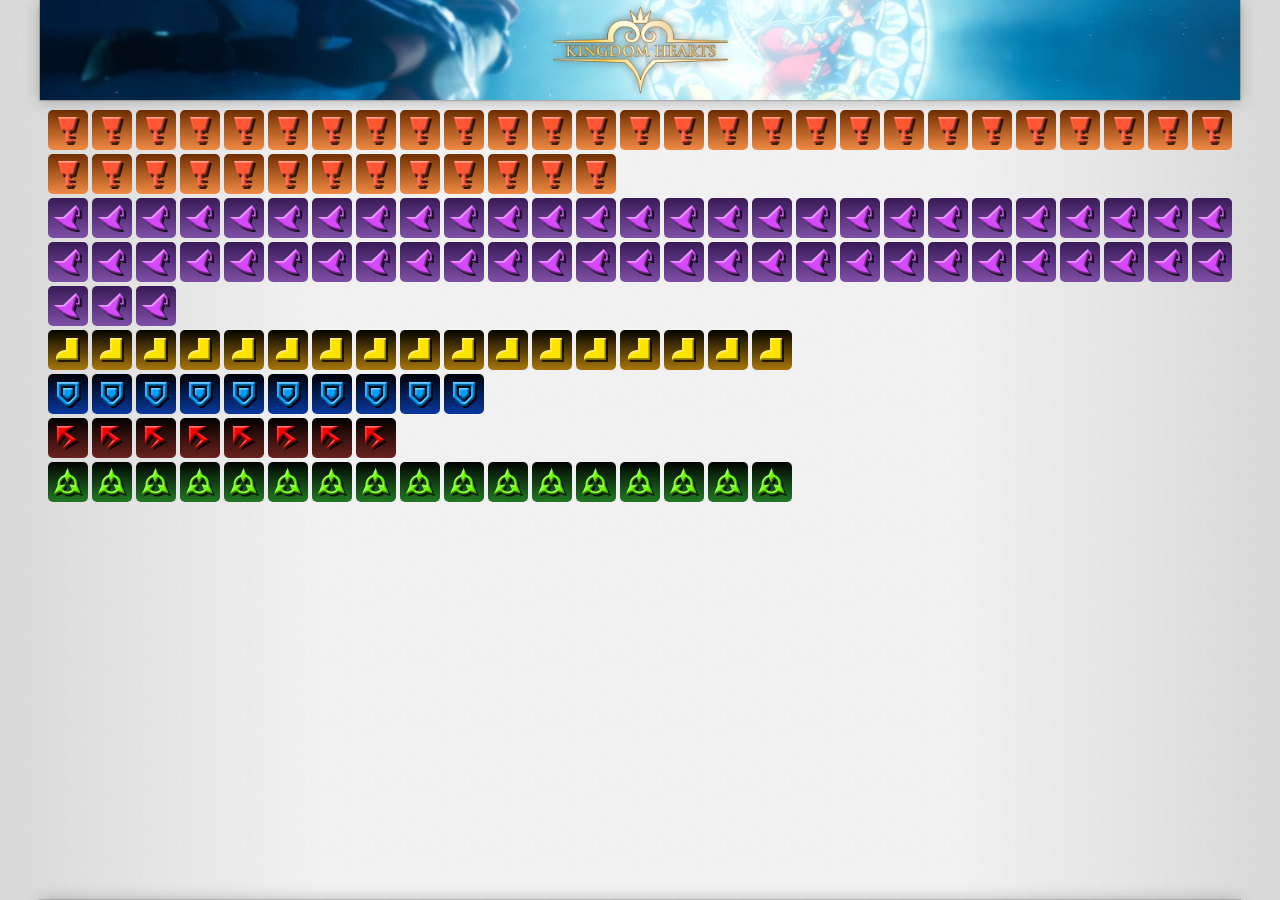
<file: index.html>
<!doctype html>
<html>
  <head>
    <meta charset="utf-8">
    <meta http-equiv="X-UA-Compatible" content="IE=edge">
    <meta name="viewport" content="width=device-width, initial-scale=1.0">
    <title>Kingdom Hearts</title>
    <link href="css/heart.css" rel="stylesheet">
    <link href="img/Heart-icon.png" rel="shortcut icon">
    <script src="https://ajax.googleapis.com/ajax/libs/jquery/3.3.1/jquery.min.js"></script>
  </head>

  <body>
    <!-- scripts -->
    <script src="js/heart.js"></script>
    <script src="js/meld-var.js"></script>
    <script src="js/heart-locale.js"></script>
    <script src="js/meld-module.js"></script>
  </body>
</html>
</file>
<file: css/heart.css>
@charset "utf-8";
/* CSS Document */
* {
  margin: 0 auto;
  padding: 0; 
  font-family: 'Open Sans', Arial, sans-serif; 
  font-variant: small-caps;
  font-size: 10px;
}
body {
  background: 
    linear-gradient(to right, rgba(0,0,0,0.1)0%, rgba(0,0,0,0)25%, rgba(0,0,0,0)75%, rgba(0,0,0,0.1)100%),
    url(../img/light-bg.png) repeat center;
  height: 100%;
  max-width: 1200px
}

/* Header */
header {
  background:  
    url(../img/kingdom-hearts-franchise-logo.png) no-repeat center,
    url(../img/aqua-header.png) no-repeat center;
  background-size: 
    contain, 
    cover;
  height: 100px;
  min-height: 40px;
  width: 100%;
  position: sticky;
  top: 0;
  z-index:3;
  transition: all 0.4s ease;
  box-shadow: 0px 2px 15px rgba(0,0,0,.25), 0 0 3px rgba(0,0,0,.1), 0 0 0 1px rgba(0,0,0,.15);
}
header.sticky { 
  height: 48px;
}

/* Language Selector */
language { position: absolute; top: calc(50% - 15px); right: 10px; height: 30px; width: 40px;}
languageselector { 
  position: absolute; 
  top: -3px; left: -3px; 
  width: 40px; height: calc(30px * 3); 
  padding: 3px; 
  background: url(../img/dark-bg.png);
  border-radius: 3px;
}
flag { display: block; width: 40px; height: 27.5px; margin: 2.5px auto; cursor: pointer;}
flag.de { background: url(https://raw.githubusercontent.com/gosquared/flags/master/flags/flags/shiny/64/Germany.png) no-repeat center / cover; } 
flag.ja { background: url(https://raw.githubusercontent.com/gosquared/flags/master/flags/flags/shiny/64/Japan.png) no-repeat center / cover; } 
flag.en { background: url(https://raw.githubusercontent.com/gosquared/flags/master/flags/flags/shiny/64/United-Kingdom.png) no-repeat center / cover; } 

/* Container */
container {
  width: 100%; height: 100%;
}
skillcontainer {
  display: grid;
  grid-template-columns: repeat(auto-fill, 40px);
  grid-gap: 4px;
  justify-content: center;
  width: 100%;
  position: relative;
  padding: 0;
  margin-bottom: 4px;
}
skillcontainer:first-child { margin-top: 10px; }
skillcontainer:last-of-type { margin-bottom: 30px; }

/* Melding */
physical {
	background: url(../img/Icon_Attack_KHBBS.png) no-repeat center, linear-gradient(to bottom, rgba(111,46,2,1), rgba(240,138,68,1));
	border-radius: 5px;
	width: 40px; height: 40px;
	position: relative;
	cursor: pointer;
}
magical {
	background: url(../img/Icon_Magic_KHBBS.png) no-repeat center, linear-gradient(to bottom, rgba(57,27,87,1), rgba(126,79,166,1));
	border-radius: 5px;
	width: 40px; height: 40px;
	position: relative;
	cursor: pointer;
}
movement {
	background: url(../img/Icon_Movement_KHBBS.png) no-repeat center, linear-gradient(to bottom, rgba(4,3,0,1), rgba(167,118,10,1));
	border-radius: 5px;
	width: 40px; height: 40px;
	position: relative;
	cursor: pointer;
}
defense {
	background: url(../img/Icon_Defense_KHBBS.png) no-repeat center, linear-gradient(to bottom, rgba(0,1,4,1), rgba(7,56,158,1));
	border-radius: 5px;
	width: 40px; height: 40px;
	position: relative;
	cursor: pointer;
}
friend {
	background: url(../img/Icon_Friendship_KHBBS.png) no-repeat center, linear-gradient(to bottom, rgba(3,2,0,1), rgba(108,68,0,1));
	border-radius: 5px;
	width: 40px; height: 40px;
	position: relative;
	cursor: pointer;
}
potion {
	background: url(../img/Icon_Item_KHBBS.png) no-repeat center, linear-gradient(to bottom, rgba(1,3,1,1), rgba(33,103,45,1));
	border-radius: 5px;
	width: 40px; height: 40px;
	position: relative;
	cursor: pointer;
}
reprisal {
	background: url(../img/Icon_Reprisal_KHBBS.png) no-repeat center, linear-gradient(to bottom, rgba(3,1,1,1), rgba(106,34,29,1));
	border-radius: 5px;
	width: 40px; height: 40px;
	position: relative;
	cursor: pointer;
}
shotlock {
	background: url(../img/Icon_Shotlock_KHBBS.png) no-repeat center, linear-gradient(to bottom, rgba(1,3,1,1), rgba(35,120,38,1));
	border-radius: 5px;
	width: 40px; height: 40px;
	position: relative;
	cursor: pointer;
}

fusecontainer {
  position: fixed;
  width: 100%; max-width: 1200px;
  height: 0px; min-height: 0px;
  bottom: 0;
  background: 
    linear-gradient(to right, rgba(0,0,0,0.1)0%, rgba(0,0,0,0)25%, rgba(0,0,0,0)75%, rgba(0,0,0,0.1)100%),
    url(../img/light-bg.png) repeat center;
  z-index: 3;
  box-shadow: 0px 2px 15px rgba(0,0,0,.25), 0 0 3px rgba(0,0,0,.1), 0 0 0 1px rgba(0,0,0,.15);
  transition: 0.5s;
}

commandname {
  display: block;
  width: 100%; height: 30px;
  text-align: center;
  line-height: 30px;
  box-shadow: 
    0 0 15px 0 rgba(0,0,0,0.25);
  cursor: pointer;
}
commandname.physical { 
  background: 
    url(../img/Icon_Attack_KHBBS.png) no-repeat 5px 50% / 20px, 
    url(../img/light-bg.png) repeat center; 
}
commandname.magical { 
  background: 
    url(../img/Icon_Magic_KHBBS.png) no-repeat 5px 50% / 20px, 
    url(../img/light-bg.png) repeat center; 
}
commandname.movement { 
  background: 
    url(../img/Icon_Movement_KHBBS.png) no-repeat 5px 50% / 20px,
    url(../img/light-bg.png) repeat center; 
}
commandname.defense { 
  background: 
    url(../img/Icon_Defense_KHBBS.png) no-repeat 5px 50% / 20px, 
    url(../img/light-bg.png) repeat center; 
}
commandname.friend { 
  background: 
    url(../img/Icon_Friendship_KHBBS.png) no-repeat 5px 50% / 20px, 
    url(../img/light-bg.png) repeat center; 
}
commandname.potion { 
  background: 
    url(../img/Icon_Item_KHBBS.png) no-repeat 5px 50% / 20px, 
    url(../img/light-bg.png) repeat center; 
}
commandname.reprisal { 
  background: 
    url(../img/Icon_Reprisal_KHBBS.png) no-repeat 5px 50% / 20px, 
    url(../img/light-bg.png) repeat center; 
}
commandname.shotlock { 
  background: 
    url(../img/Icon_Shotlock_KHBBS.png) no-repeat 5px 50% / 20px, 
    url(../img/light-bg.png) repeat center; 
}

.physical { background: url(../img/Icon_Attack_KHBBS.png) no-repeat 5px 50% / 20px; }
.magical { background: url(../img/Icon_Magic_KHBBS.png) no-repeat 5px 50% / 20px; }
.movement { background: url(../img/Icon_Movement_KHBBS.png) no-repeat 5px 50% / 20px; }
.defense { background: url(../img/Icon_Defense_KHBBS.png) no-repeat 5px 50% / 20px; }
.friend { background: url(../img/Icon_Friendship_KHBBS.png) no-repeat 5px 50% / 20px; }
.potion { background: url(../img/Icon_Item_KHBBS.png) no-repeat 5px 50% / 20px; }
.reprisal { background: url(../img/Icon_Reprisal_KHBBS.png) no-repeat 5px 50% / 20px; }
.shotlock { background: url(../img/Icon_Shotlock_KHBBS.png) no-repeat 5px 50% / 20px; }
ventus { position: absolute; height: 30px; width: 30px; right: 5px; background: url(../img/bbs/ventus.png) no-repeat center / contain; }
aqua   { position: absolute; height: 30px; width: 30px; right: 25px; background: url(../img/bbs/aqua.png) no-repeat center / contain; }
terra  { position: absolute; height: 30px; width: 30px; right: 45px; background: url(../img/bbs/terra.png) no-repeat center / contain; }
fusetab-bar { width: 100%; height: 30px; display: block; }
fusetab {
  width: 10%; height: 30px;
  min-width: 10%;
  line-height: 30px;
  text-align: center;
  position: relative;
  float: left;
	cursor: pointer; 
}
fusetab.active { 
  box-shadow: 
    0 5px 5px -5px lightcoral;
}
fusetab.inactive { 
  box-shadow: 
    0 5px 5px -5px lightgrey;
}
fusebody { position: absolute; margin-top: 5px; text-align: center; transition: 0.5s ease-in-out; width: 100%;}
fusebody.hide { visibility: hidden; opacity: 0;}
fusebody.show { visibility: visible; opacity: 1;}
fusecommand { 
  display: inline-block;
  width: 50%; height: 30px;
  text-align: center;
  line-height: 30px;
  position: relative;
}
fuselvl { float: right; margin-right: 10px;}
highermeld { 
  display: block;
  position: relative;
  width: 80%; height: 30px;
  min-width: calc(340px * 0.6);
  max-width: 100%;
  text-align: center;
  line-height: 30px;
  animation: lightup 5s infinite cubic-bezier(.39,.0,.63,1);
}
@keyframes lightup {
  0%, 100% { 
    box-shadow:
      inset 0px 0 20px -10px rgba(255, 255, 255, 0.25),
      inset 0px 0 100px -6px rgba(255, 160, 0, 0.25);
  }
  50% { 
    box-shadow:  
      inset 0px 0 2px 1px rgba(255, 255, 255, 0), 
      inset 0px 0 10px 4px rgba(255, 255, 255, 0);
  }
}
highermeldname { position: absolute; left: 40px;}
chance { position: absolute; right: 80px;}
fusecrystal { width: 40%; height: 30px; line-height: 30px; display: inline-block;}
fusecrystal.krs { text-align: right; margin-right: 5px;}
fusecrystal.abi { text-align: left; margin-left: 5px;}
.leucht  { background: url(../img/bbs/leucht.png) no-repeat 5px 50% / 20px; }
.zeit    { background: url(../img/bbs/zeit.png) no-repeat 5px 50% / 20px; }
.kraft   { background: url(../img/bbs/kraft.png) no-repeat 5px 50% / 20px; }
.energie { background: url(../img/bbs/energie.png) no-repeat 5px 50% / 20px; }
.luna    { background: url(../img/bbs/luna.png) no-repeat 5px 50% / 20px; }
.freuden { background: url(../img/bbs/freuden.png) no-repeat 5px 50% / 20px; }
.zyklus  { background: url(../img/bbs/zyklus.png) no-repeat 5px 50% / 20px; }

/* Fireflies & Selector */
selector {
	background: url(../img/cmd-selector.png) no-repeat center;
	background-size: cover;
	top: -2px; left: -2px;
	height: 44px;
	width: 44px;
	position: absolute;
	z-index: 1;
}
fireflycontainer{width: 40px; height: 40px; position: absolute;}
firefly {
  position: absolute;
  z-index: 2;
  border-radius: 50%;
  box-shadow: 25px 0 2px 1px #fff, 25px 0 10px 4px #ffa000;
  animation: 
    fireflyhorizontal 7s infinite cubic-bezier(.39,.0,.63,1), 
    fireflyvertical 3s infinite cubic-bezier(.39,.0,.63,1) /*,
    fireflygrowth 5s infinite cubic-bezier(.39,.0,.63,1)*/;
  transition: 1s;
}
@keyframes fireflyhorizontal {
	0%, 100%{left:calc((100% - 60px) + (0.2 * 40px));}
	16.666%	{left:calc((100% - 60px) + (0.9 * 40px));}
	33.333% {left:calc((100% - 60px) + (0.1 * 40px));}
	50%		  {left:calc((100% - 60px) + (0.5 * 40px));}
	66.666%	{left:calc((100% - 60px) + (0.7 * 40px));}
	83.333% {left:calc((100% - 60px) + (0.4 * 40px));}
}
@keyframes fireflyvertical {
	0%, 100%{top:calc((0% - 5px) + (0.0 * 40px));width:5px;height:5px;}
	25%		  {top:calc((0% - 5px) + (0.5 * 40px));}
	50%		  {top:calc((0% - 5px) + (0.7 * 40px));width:10px;height:10px;}
	75%		  {top:calc((0% - 5px) + (0.5 * 40px));width:2px;height:2px;}
}
@keyframes fireflygrowth {
	0%, 100%{width:5px;height:5px;}
	50%		  {width:10px;height:10px;}
	75%		  {width:2px;height:2px;}
}
</file>
